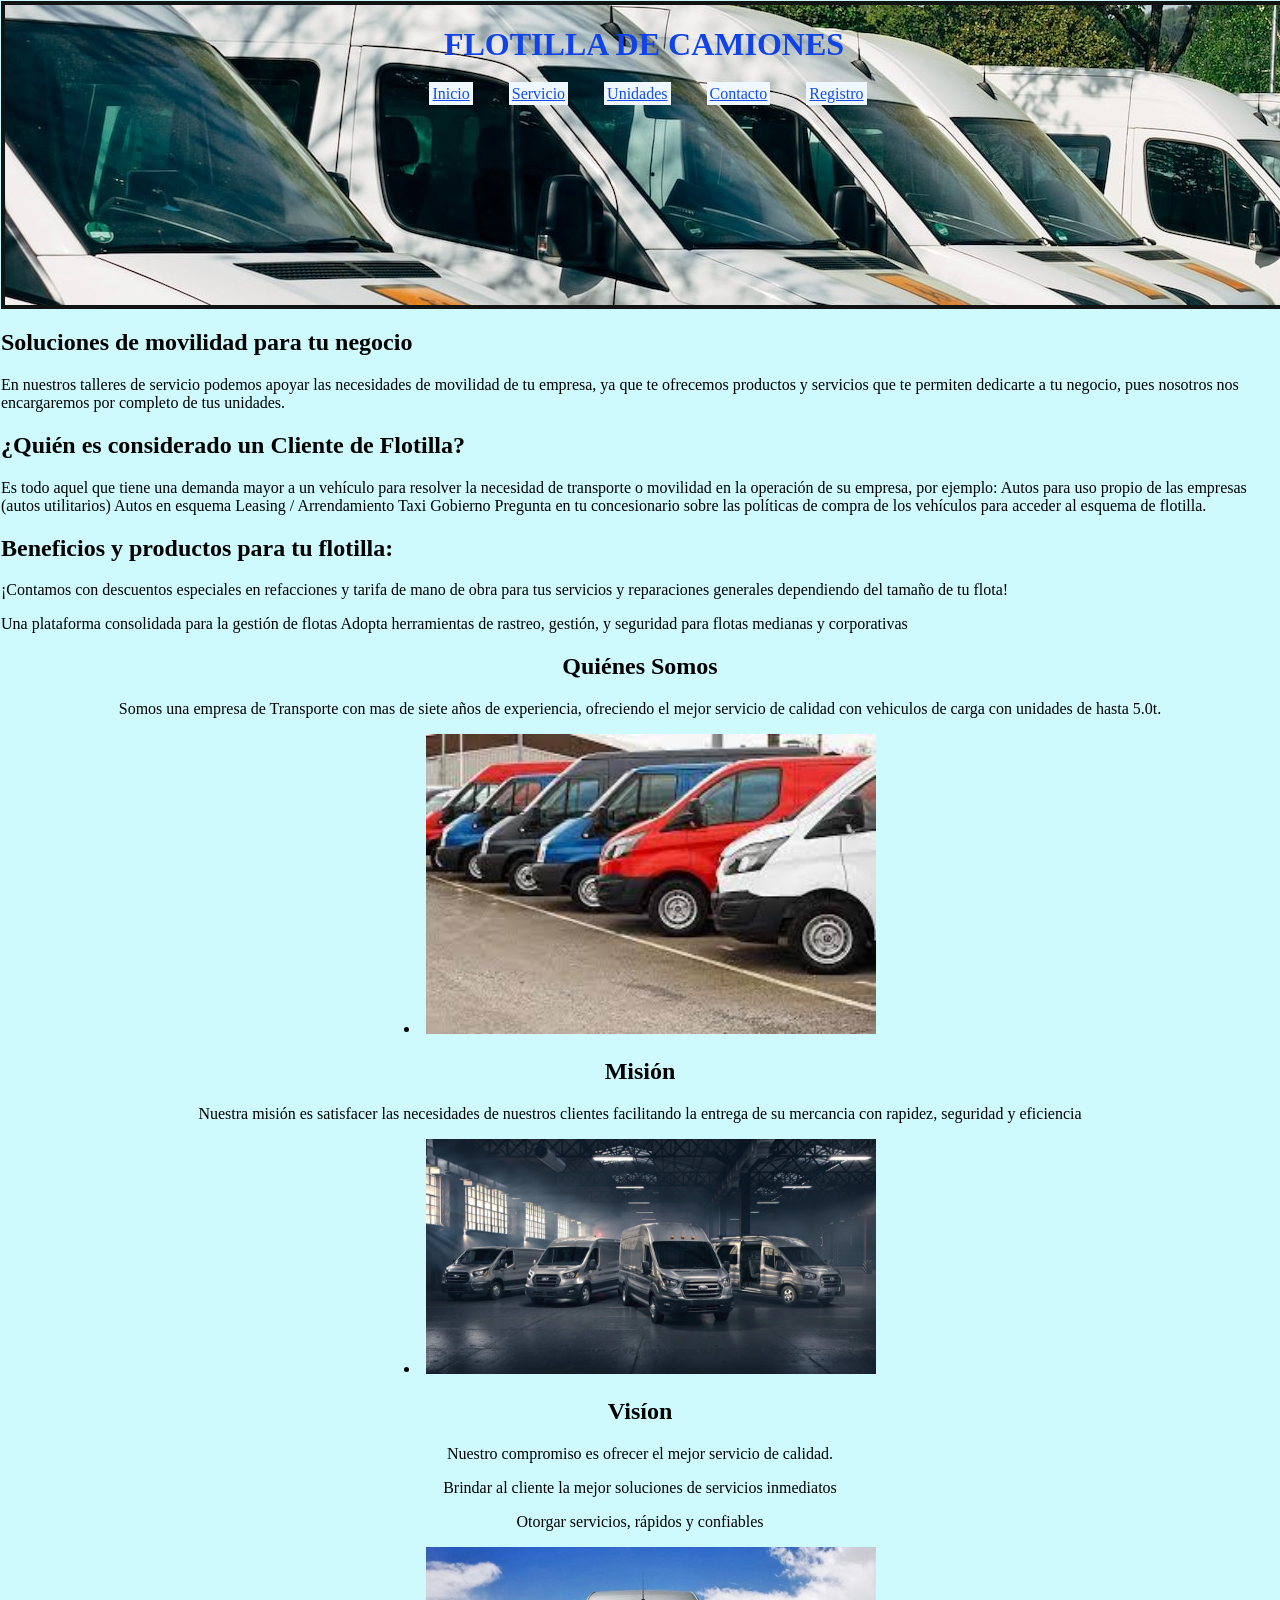
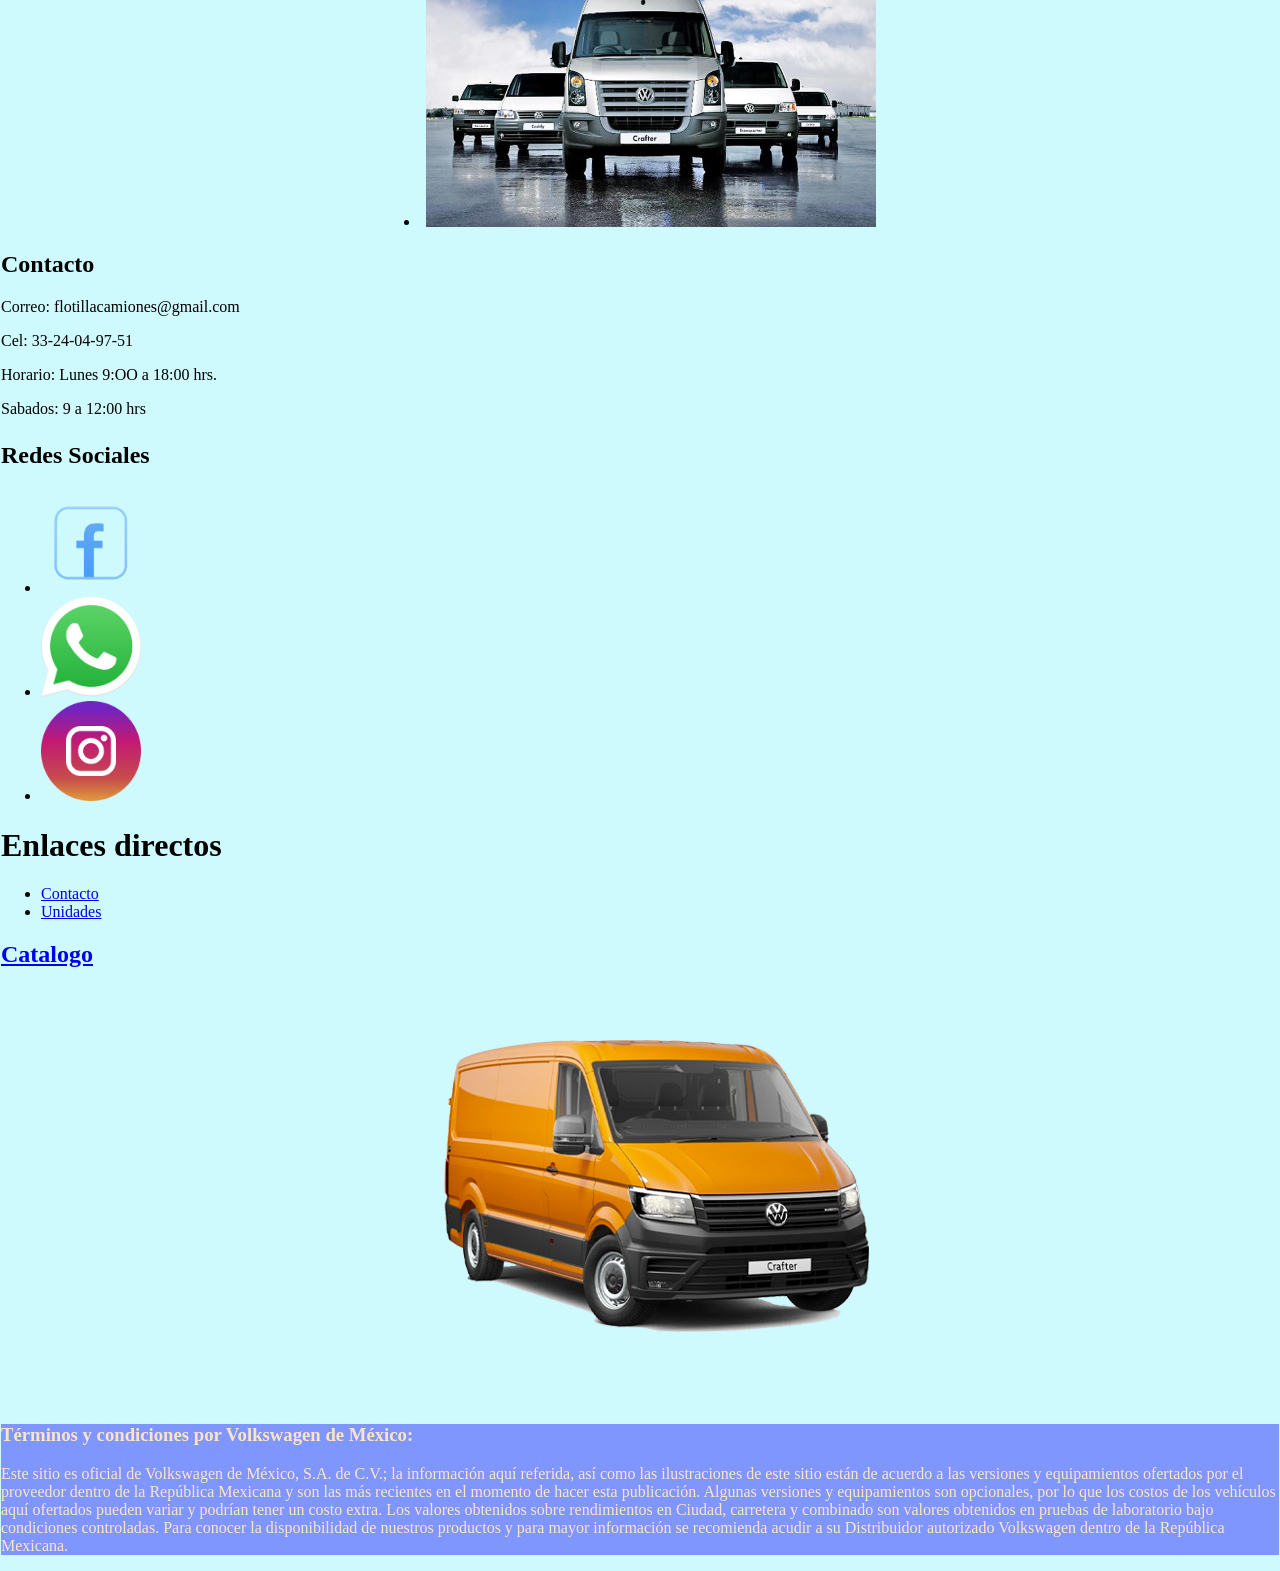
<file: front_end/public/index.html>
<!DOCTYPE html>
<html lang="en">
<head>
    <meta charset="UTF-8">
    <meta http-equiv="X-UA-Compatible" content="IE=edge">
    <meta name="viewport" content="width=device-width, initial-scale=1.0">
    <title>Flotilla_camiones</title>
    <link rel="stylesheet" href="estilos.css"> 
    <link rel="icon" href="imagenes/FLOTA.PNG">
    
</head>
<body>
    <header>
        
        <h1>FLOTILLA DE CAMIONES </h1>

        <nav>
            <ul>
                <li><a href="index.html">Inicio</a></li>&nbsp;&nbsp;&nbsp;&nbsp;&nbsp;&nbsp;&nbsp;&nbsp;
                <li><a href="servicio.html">Servicio</a></li>&nbsp;&nbsp;&nbsp;&nbsp;&nbsp;&nbsp;&nbsp;&nbsp;
                <li><a href="unidades.html">Unidades</a></li>&nbsp;&nbsp;&nbsp;&nbsp;&nbsp;&nbsp;&nbsp;&nbsp;
                <li><a href="contacto.html">Contacto</a></li>&nbsp;&nbsp;&nbsp;&nbsp;&nbsp;&nbsp;&nbsp;&nbsp;
                <li><a href="registro.html">Registro</a></li>&nbsp;&nbsp;&nbsp;&nbsp;&nbsp;&nbsp;&nbsp;&nbsp;

            </ul>
        </nav>
    </header>
    <main>
       
        
        <section>
            <article> 
                <h2>
                Soluciones de movilidad para tu negocio</h2>
                En nuestros talleres de servicio podemos apoyar las necesidades de movilidad de tu empresa, ya que te ofrecemos productos y servicios que te permiten dedicarte a tu negocio, pues nosotros nos encargaremos por completo de tus unidades.
                
                <h2>¿Quién es considerado un Cliente de Flotilla?</h2>
                Es todo aquel que tiene una demanda mayor a un vehículo para resolver la necesidad de transporte o movilidad en la operación de su empresa, por ejemplo:
                
                Autos para uso propio de las empresas (autos utilitarios)
                Autos en esquema Leasing / Arrendamiento
                Taxi
                Gobierno
                Pregunta en tu concesionario sobre las políticas de compra de los vehículos para acceder al esquema de flotilla.

                    <h2>Beneficios y productos para tu flotilla:</h2>
                <div><p>¡Contamos con descuentos especiales en refacciones y 
                    tarifa de mano de obra para tus servicios y reparaciones 
                    generales dependiendo del tamaño de tu flota!</p></div>

                   <p>Una plataforma consolidada para la gestión de flotas
                        Adopta herramientas de rastreo, gestión, y seguridad para flotas medianas y corporativas</p> 
            </article>
            
        </section>
        <section>
            <article>  
                 <center><p>
                    <h2>Quiénes Somos</h2>
                    <P>Somos una empresa de Transporte  con mas de siete años de experiencia, ofreciendo el mejor servicio de calidad con vehiculos
                        de carga con unidades de hasta 5.0t.</P>

                <li><a href=""><img src="imagenes/PLANTILLA 1.jpg" width="450" heihgt="150" alt=""></a></p> </li>
                       <h2>Misión</h2>  
                       <P> Nuestra misión es satisfacer las necesidades 
                        de nuestros clientes facilitando la entrega de 
                        su mercancia con rapidez, seguridad y eficiencia</P>   
                <p> <li><a href=""><img src="imagenes/plantilla 2.webp" width="450" heihgt="150" alt=""></a></p> </li>
                        <h2>Visíon</h2>
                        <p>Nuestro compromiso es ofrecer el mejor servicio de calidad.</p>
                        <p>Brindar al cliente la mejor soluciones de servicios inmediatos</p>
                        <p>Otorgar servicios, rápidos y confiables</p>
                <li><a href=""><img src="imagenes/plantilla 7 .jpg" width="450" heihgt="150" alt=""></a></p> </li>
                </center>
                </p>
            </article>
        </section>

        <main>
            
        <footer>

            <div>
                <h2>Contacto</h2>
                    <p>Correo: flotillacamiones@gmail.com</p>
                    <p>Cel: 33-24-04-97-51</p>
                    <p>Horario: Lunes 9:OO a 18:00 hrs.</p>
                    <p> Sabados: 9 a 12:00 hrs </p>
                    <h2><p> Redes Sociales </p></h2>
                    <ul>
                            <li><a href="https://es-la.facebook.com/"><img src="imagenes/facebook_logo-11.png" width="100" heihgt="70"  alt=""></a></li>
                            <li><a href="https://web.whatsapp.com/"><img src="imagenes/watssap logo 11.png" width="100" heihgt="70" alt=""></a></li>
                            <li><a href="https://www.instagram.com/"><img src="imagenes/instagram 3D.png" width="100" heihgt="70" alt=""></a> </li>
                            
                        </ul>

            </div>
                <div>
                    <h1>Enlaces directos</h1>
                    <ul>
                        <li><a href="contacto.html">Contacto</a></li>
                        <li><a href="unidades.html">Unidades</a></li>

                    </ul>    
                    <a href="unidades.html"><h2>Catalogo</h2></a>                
                </div>
                <center>
                    <img src="imagenes/flotilla-3 encabezado.png" alt=""></center> 
                <section>
                    <article class="footer"> 
                        
                        <p><h1>Términos y condiciones por Volkswagen de México:</h1></p>
                        <P> Este sitio es oficial de Volkswagen de México, S.A. de C.V.; la información
                             aquí referida, así como las ilustraciones de este sitio están de acuerdo a las 
                             versiones y equipamientos ofertados por el proveedor dentro de la República Mexicana
                              y son las más recientes en el momento de hacer esta publicación. Algunas versiones 
                              y equipamientos son opcionales, por lo que los costos de los vehículos aquí ofertados 
                              pueden variar y podrían tener un costo extra. Los valores obtenidos sobre rendimientos 
                              en Ciudad, carretera y combinado son valores obtenidos en pruebas de laboratorio bajo 
                              condiciones controladas. Para conocer la disponibilidad de nuestros productos y para mayor
                               información se recomienda acudir a su Distribuidor autorizado Volkswagen dentro de la República Mexicana.</P>
                        
                    </article>
               
        </footer>      
</body>
</html>
</file>
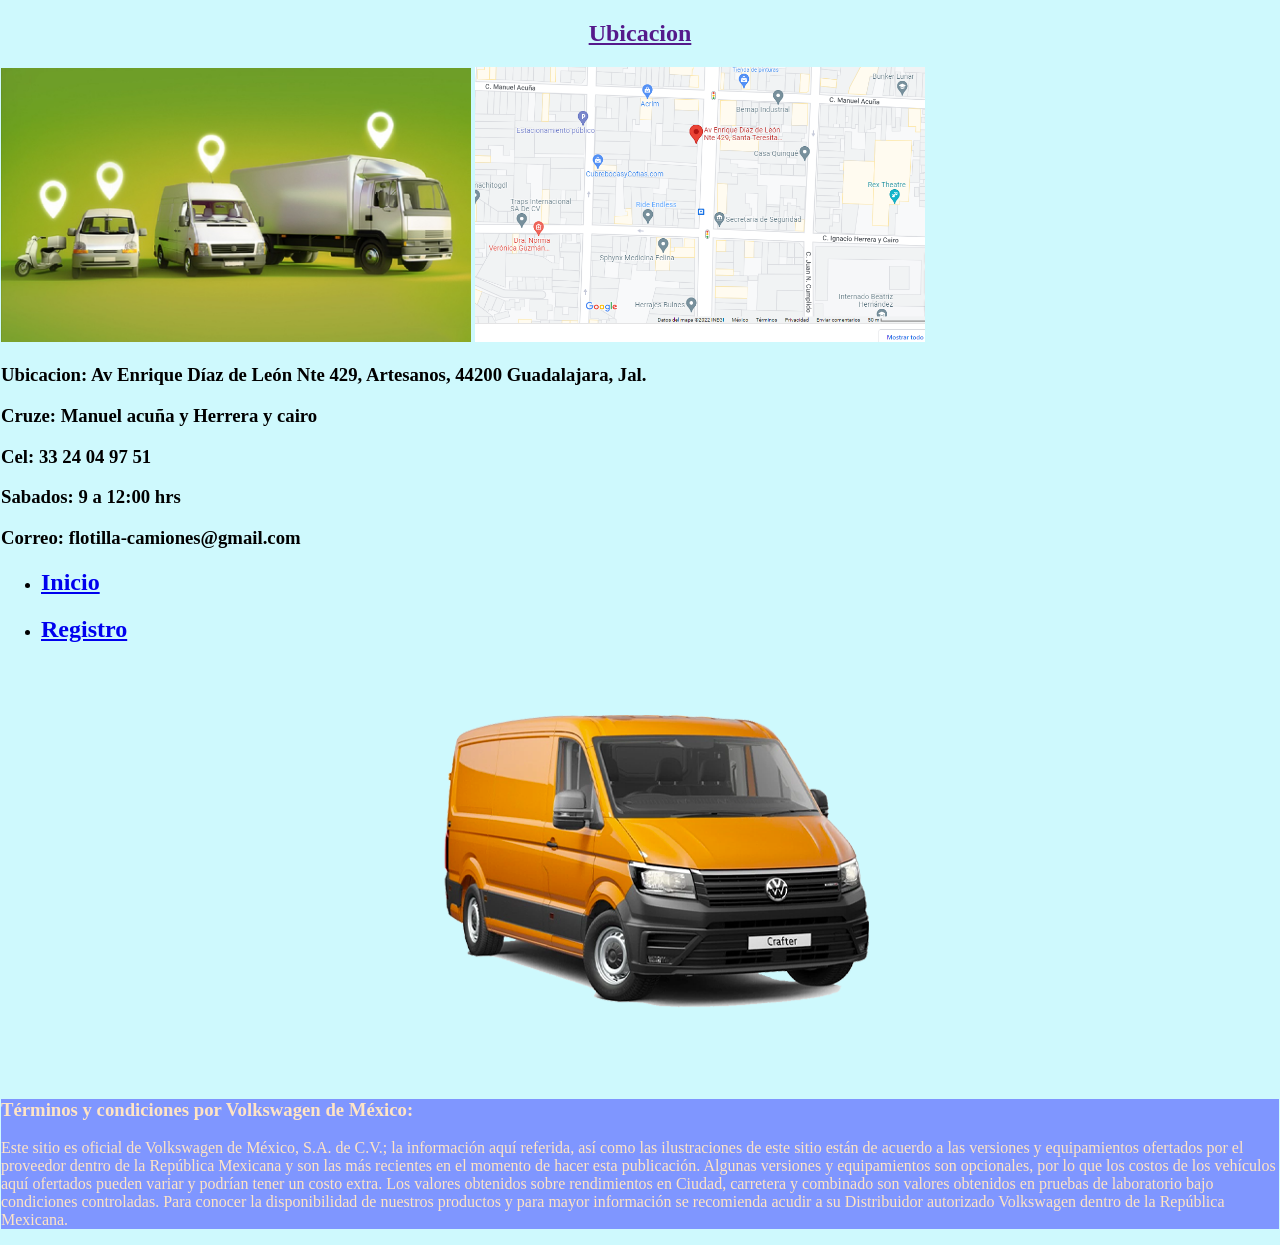
<file: front_end/public/contacto.html>
<!DOCTYPE html>
<html lang="en">
<head>
    <meta charset="UTF-8">
    <meta http-equiv="X-UA-Compatible" content="IE=edge">
    <meta name="viewport" content="width=device-width, initial-scale=1.0">
    <title>Document</title>
    <link rel="stylesheet" href="estilos.css">
</head>
<link rel="icon" href="imagenes/FLOTA.PNG">
<body>
            <!--Agregar header y nav-->

    <section>
        <article>
            <div>
            <center>
            <a href=""><h2>Ubicacion</h2></a> 
            </center>
            <img src="imagenes/flotilla-camiones.jpg" width="470" heihgt="150" alt="">
            <a href="https://goo.gl/maps/QepWGsCAEFJwyj176"><img src="imagenes/maps.ubicacion.PNG" width="450" heihgt="150" alt=""></a>
       
            <h1><P>Ubicacion: Av Enrique Díaz de León Nte 429, Artesanos, 44200 Guadalajara, Jal.</P>
            <p>Cruze: Manuel acuña y Herrera y cairo </p>
            <p>Cel: 33 24 04 97 51</p>
            <p>Sabados: 9 a 12:00 hrs </p>
            <p>Correo: flotilla-camiones@gmail.com</p>
            </h1>
            </div>
            <ul><li><a href="index.html"><h2>Inicio</h2></a></li></ul>
            <ul><li><a href="registro.html"><h2>Registro</h2></a></li></ul>
            </article>
    </section>
    <center>
        <img src="imagenes/flotilla-3 encabezado.png" alt=""></center> 
    <section>
        <article class="footer"> 
            
            <p><h1>Términos y condiciones por Volkswagen de México:</h1></p>
            <P> Este sitio es oficial de Volkswagen de México, S.A. de C.V.; la información
                 aquí referida, así como las ilustraciones de este sitio están de acuerdo a las 
                 versiones y equipamientos ofertados por el proveedor dentro de la República Mexicana
                  y son las más recientes en el momento de hacer esta publicación. Algunas versiones 
                  y equipamientos son opcionales, por lo que los costos de los vehículos aquí ofertados 
                  pueden variar y podrían tener un costo extra. Los valores obtenidos sobre rendimientos 
                  en Ciudad, carretera y combinado son valores obtenidos en pruebas de laboratorio bajo 
                  condiciones controladas. Para conocer la disponibilidad de nuestros productos y para mayor
                   información se recomienda acudir a su Distribuidor autorizado Volkswagen dentro de la República Mexicana.</P>
            
        </article>
   
</footer>    
    
</body>
</html>
</file>
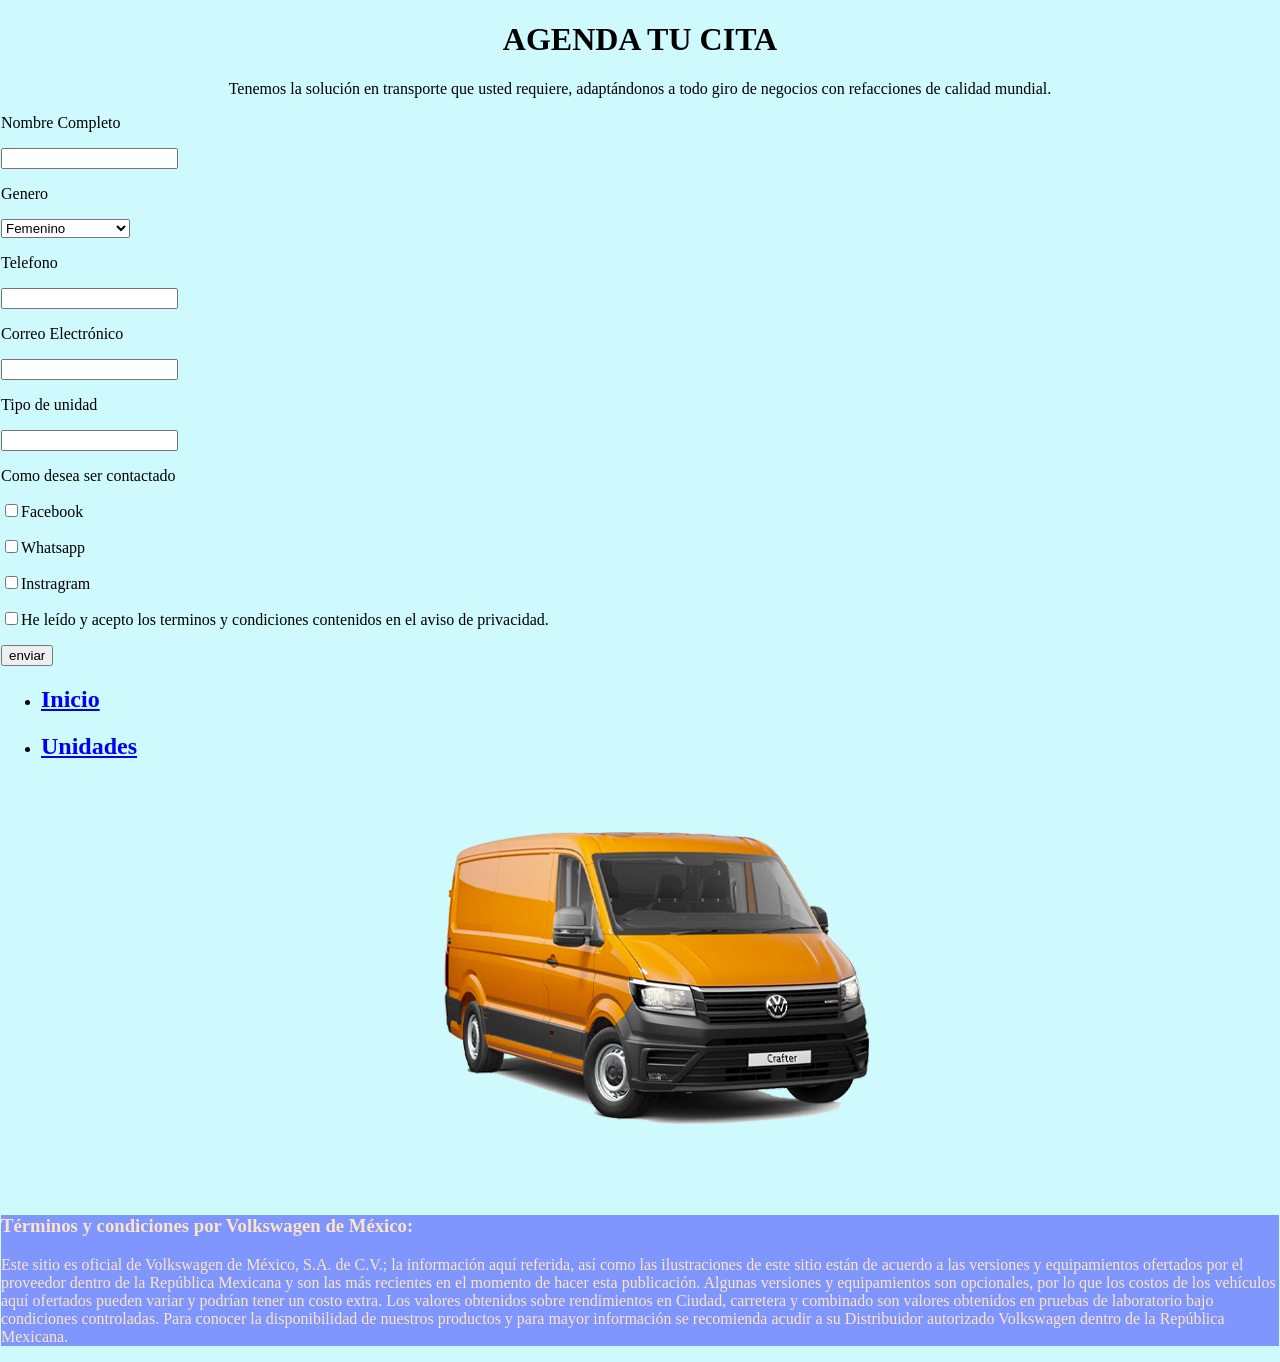
<file: front_end/public/registro.html>
<!DOCTYPE html>
<html lang="en">
<head>
    <meta charset="UTF-8">
    <meta http-equiv="X-UA-Compatible" content="IE=edge">
    <meta name="viewport" content="width=device-width, initial-scale=1.0">
    <title>Document</title>
    <link rel="stylesheet" href="estilos.css">
    <link rel="icon" href="imagenes/FLOTA-2.png">
</head>
<body>
       
    <center>
    <h1>AGENDA TU CITA</h1> 
    <div>Tenemos la solución en transporte que usted requiere, adaptándonos a todo giro de negocios con refacciones de calidad mundial.</div>
    </center>
    <div class="nombre">
        <p>Nombre Completo</p>
         <input type="text">
    </div>

    <p> <td>Genero</td></p>
    <select name="muj" id="">
        <option value="Femenino">Femenino</option>
        <option value="hom">Masculino</option>
        <option value="pnd">prefiero no decirlo</option>
    </select>

    </p>
    
    <div class="telefono">
        <p>Telefono</p>
        <input type="text">
    </div>
   
    <div class="Correo Electrónico">
        <p>Correo Electrónico</p>
        <input type="text">
    </div>
    <div class="Tipo de unidad">
        <p>Tipo de unidad</p>
        <input type="text">
        </div>
    <p>Como desea ser contactado</p>
    <p><input type="checkbox" id="facebook">Facebook</p>
	<p><input type="checkbox" id="whatsapp">Whatsapp</p>
	<p><input type="checkbox" id="instragram">Instragram</p>
    
    <p><input type="checkbox">He leído y acepto los terminos y condiciones contenidos en el aviso de privacidad.</p>

    <p><input type="submit" name="enviar" value="enviar"></p>
    <ul><li><a href="index.html"><h2>Inicio</a></h2></li></ul>
    <ul><li><a href="unidades.html"><h2>Unidades</h2></a></li></ul>
    <center>
        <img src="imagenes/flotilla-3 encabezado.png" alt=""></center> 
    <section>
        <article class="footer"> 
            
            <p><h1>Términos y condiciones por Volkswagen de México:</h1></p>
            <P> Este sitio es oficial de Volkswagen de México, S.A. de C.V.; la información
                 aquí referida, así como las ilustraciones de este sitio están de acuerdo a las 
                 versiones y equipamientos ofertados por el proveedor dentro de la República Mexicana
                  y son las más recientes en el momento de hacer esta publicación. Algunas versiones 
                  y equipamientos son opcionales, por lo que los costos de los vehículos aquí ofertados 
                  pueden variar y podrían tener un costo extra. Los valores obtenidos sobre rendimientos 
                  en Ciudad, carretera y combinado son valores obtenidos en pruebas de laboratorio bajo 
                  condiciones controladas. Para conocer la disponibilidad de nuestros productos y para mayor
                   información se recomienda acudir a su Distribuidor autorizado Volkswagen dentro de la República Mexicana.</P>
            
        </article>
   
</footer>    
     
</body>
</html>
</file>
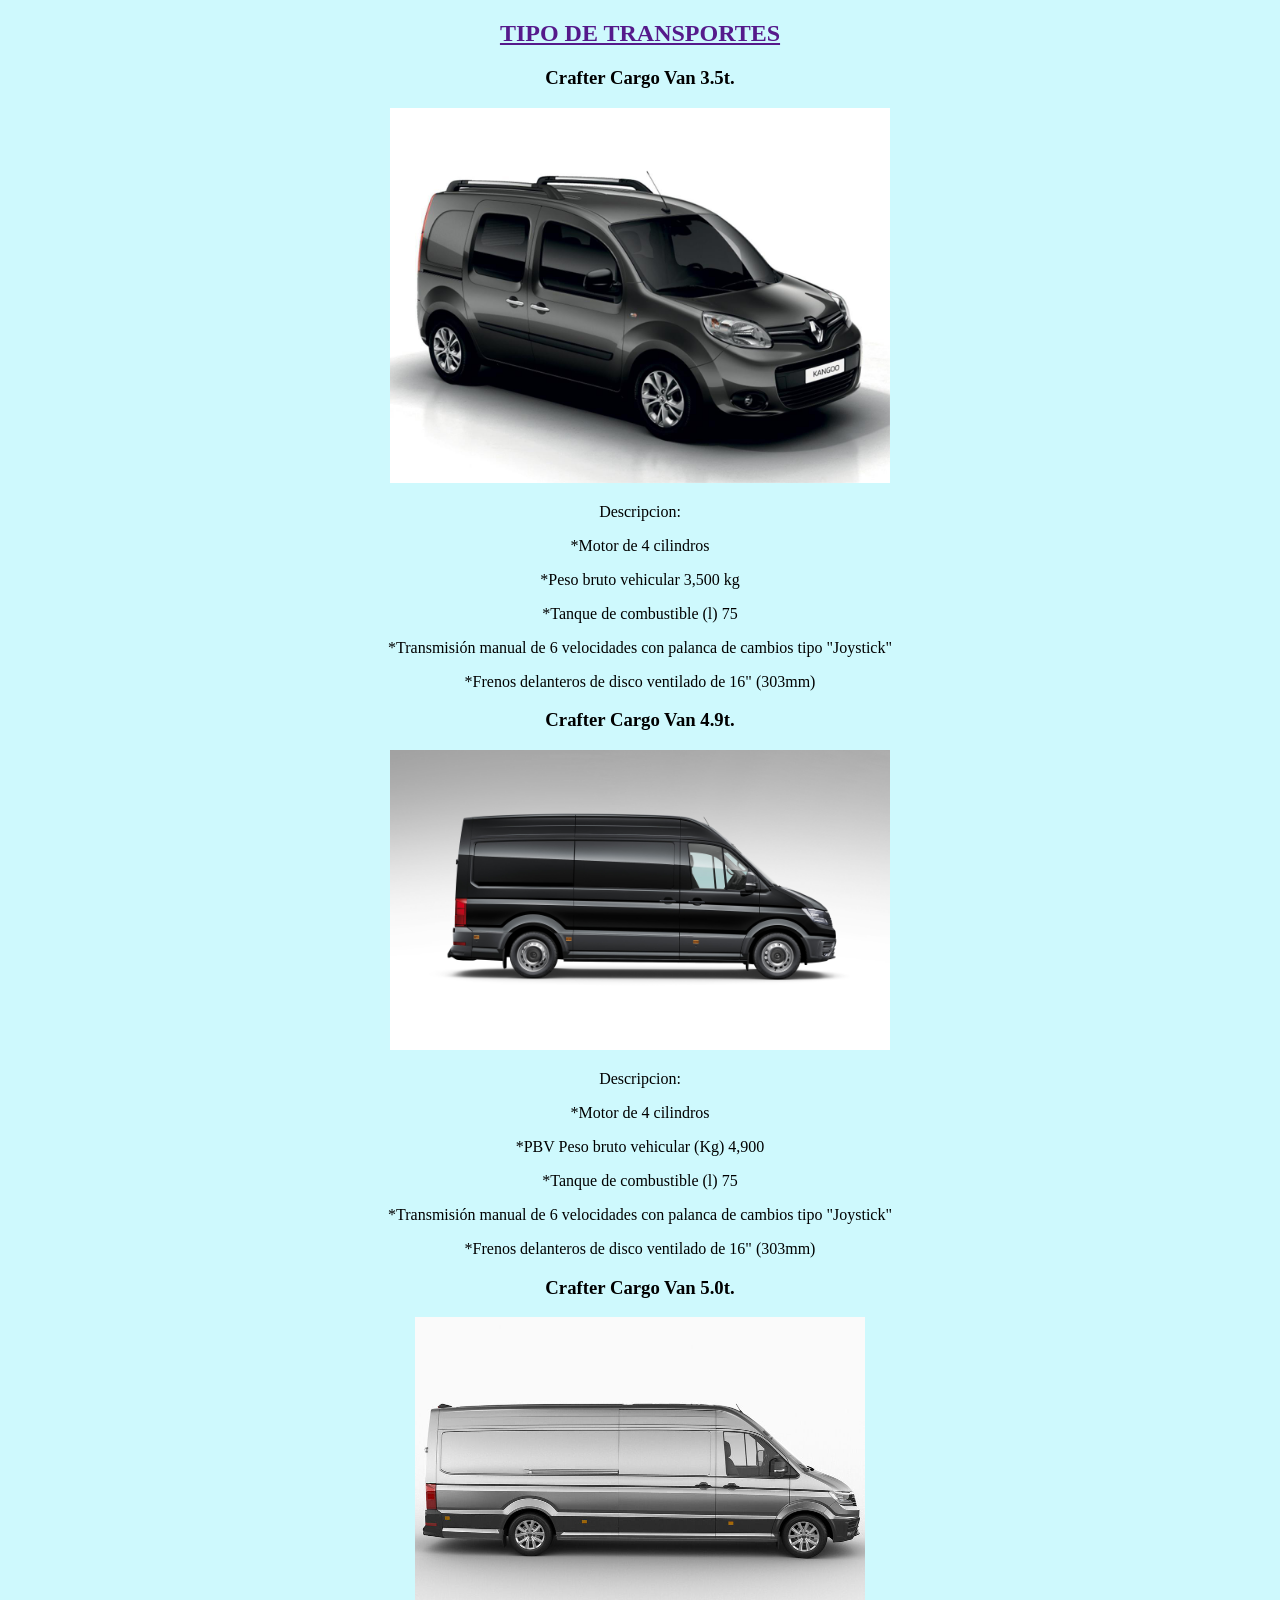
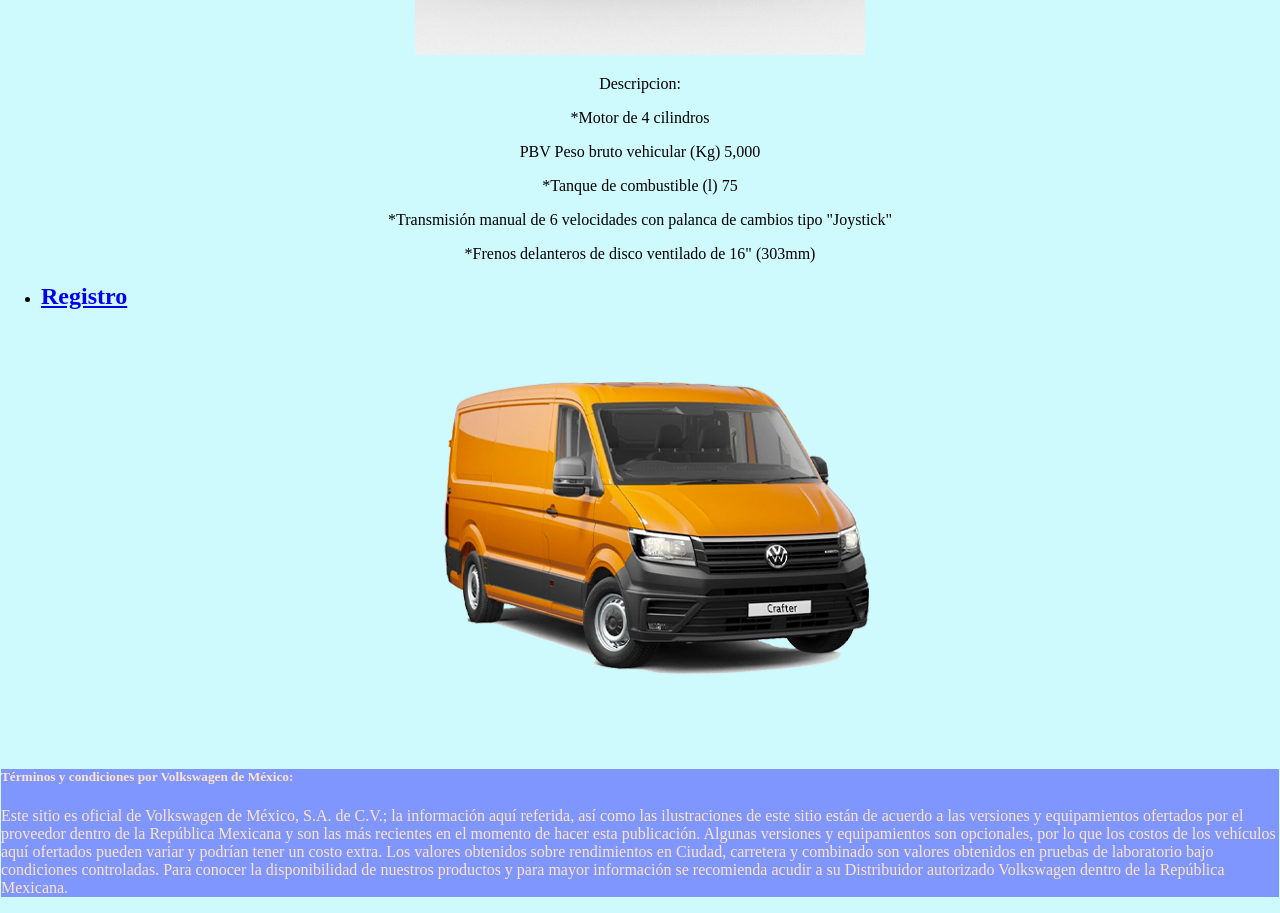
<file: front_end/public/unidades.html>
<!DOCTYPE html>
<html lang="en">
    <link rel="icon" href="imagenes/FLOTA.PNG">
<head>
    <meta charset="UTF-8">
    <meta http-equiv="X-UA-Compatible" content="IE=edge">
    <meta name="viewport" content="width=device-width, initial-scale=1.0">
    <link rel="stylesheet" href="estilos.css"> 
    <title>Document</title>
    
</head>
<body>

    <section>
        <article><center>
            <a href=""><h2> TIPO DE TRANSPORTES</h2></a>
            
            <h1> Crafter Cargo Van 3.5t.</h1>
            <img src="imagenes/Kangoo_2da_gen.jpg" width="500" heihgt="150" alt="">
            <p>Descripcion:</p>
            <p>*Motor de 4 cilindros</p>
            <p>*Peso bruto vehicular 3,500 kg</p>
            <p>*Tanque de combustible (l) 75</p>
            <p>*Transmisión manual de 6 velocidades con palanca de cambios tipo "Joystick"</p>
            <p>*Frenos delanteros de disco ventilado de 16" (303mm)</p>

            <h1> Crafter Cargo Van 4.9t.</h1>
            <img src="imagenes/Crafter Cargo Van 4.0t..jpg" width="500" heihgt="150" alt="">
            <p>Descripcion:</p>
            <p>*Motor de 4 cilindros</p>
            <p>*PBV Peso bruto vehicular (Kg) 4,900</p>
            <p>*Tanque de combustible (l) 75</p>
            <p>*Transmisión manual de 6 velocidades con palanca de cambios tipo "Joystick"</p>
            <p>*Frenos delanteros de disco ventilado de 16" (303mm)</p>

            <h1> Crafter Cargo Van 5.0t.</h1>
            <img src="imagenes/Crafter Cargo Van 5.0t..jpg" width="450" heihgt="150" alt="">
            <p>Descripcion:</p>
            <p>*Motor de 4 cilindros</p>
            <p>PBV Peso bruto vehicular (Kg) 5,000</p>
            <p>*Tanque de combustible (l) 75</p>
            <p>*Transmisión manual de 6 velocidades con palanca de cambios tipo "Joystick"</p>
            <p>*Frenos delanteros de disco ventilado de 16" (303mm)</p>

        </center>
        
        <ul><li><a href="registro.html"><h2>Registro</h2></a></li></ul>

        <center>
            <img src="imagenes/flotilla-3 encabezado.png" alt=""></center> 
        <section>
            <article class="footer"> 
                
                <p><h1>Términos y condiciones por Volkswagen de México:</h1></p>
                <P> Este sitio es oficial de Volkswagen de México, S.A. de C.V.; la información
                     aquí referida, así como las ilustraciones de este sitio están de acuerdo a las 
                     versiones y equipamientos ofertados por el proveedor dentro de la República Mexicana
                      y son las más recientes en el momento de hacer esta publicación. Algunas versiones 
                      y equipamientos son opcionales, por lo que los costos de los vehículos aquí ofertados 
                      pueden variar y podrían tener un costo extra. Los valores obtenidos sobre rendimientos 
                      en Ciudad, carretera y combinado son valores obtenidos en pruebas de laboratorio bajo 
                      condiciones controladas. Para conocer la disponibilidad de nuestros productos y para mayor
                       información se recomienda acudir a su Distribuidor autorizado Volkswagen dentro de la República Mexicana.</P>
                
            </article>
       
</footer>    
</body>
</html>
</file>
<file: front_end/public/estilos.css>
body{
    background-color: rgb(206, 249, 253);
    margin: 1px;
}

.flotilla{
width:  200%;
height: 100%;

}


header{
    width: 100%;
    min-height: 300px;
    background-image: url("imagenes/flotilla\ de\ camiones\ 11.jpg");
    text-align: center;
    border-style: solid;
    border-color: rgb(18, 19, 19);
    border-width: 4px;
    color: #1042e9;  
    
    
   
}
head h1{
    margin-top: 100 px;
    margin-bottom: 50 px ;

}
nav ul li {
    display: inline-block;
    height: 20 px;
    padding: 10 px;
    margin: 0px px;
    border-radius: 8px;
}

nav ul li a{
    padding: 3px;
    color: hwb(224 7% 7%);
    text-align: center;
    background-color: aliceblue;
   
}
nav ul li a:hover{
    background-color: royalblue;
    border: black 3px;
    color: black;

}
.footer{
    background-color: rgb(127, 150, 255);
    color: bisque;
}
</file>
